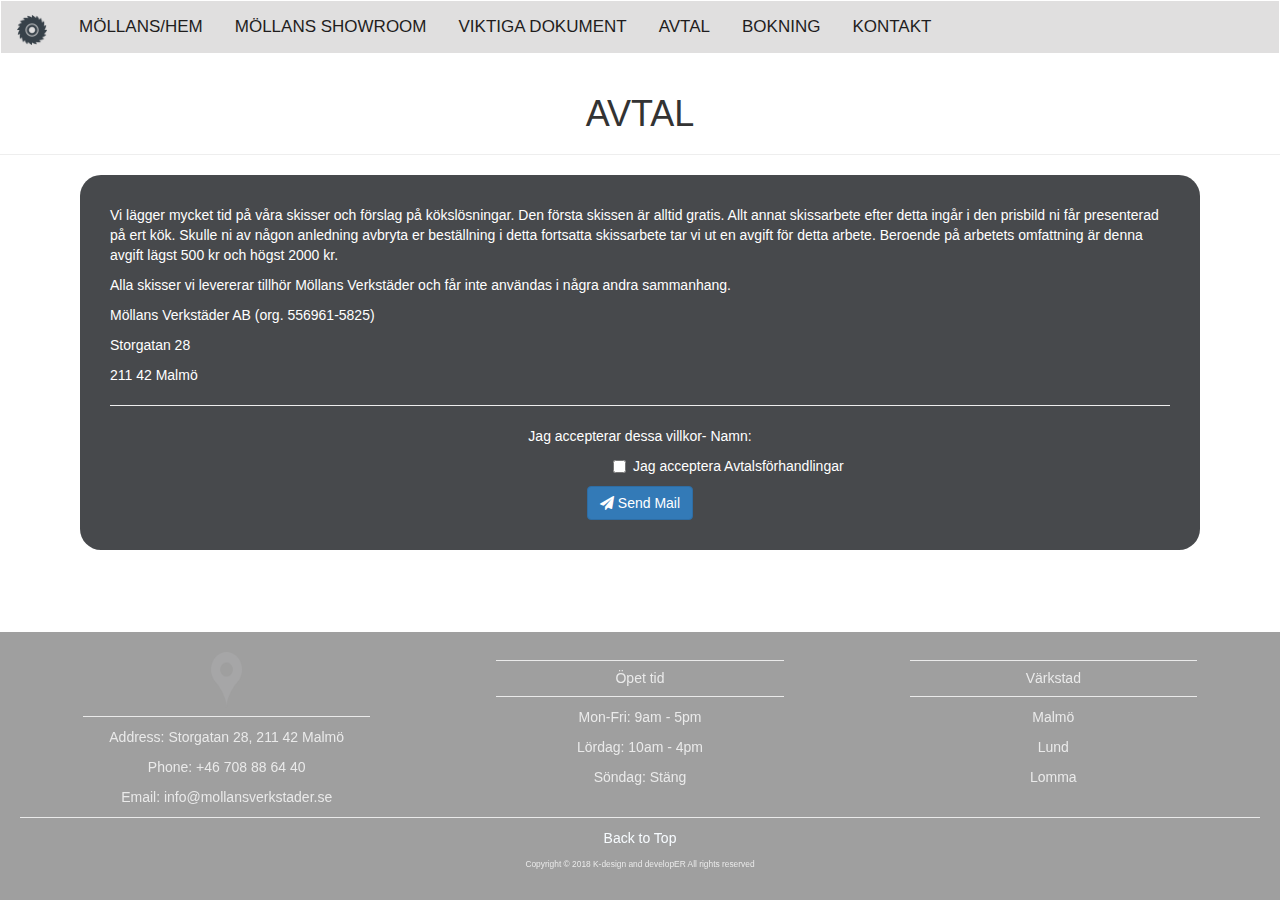
<file: avtal.html>
<!DOCTYPE html>
<html lang="en">
<head>
<meta charset="utf-8">
<meta http-equiv="X-UA-Compatible" content="IE=edge">
<meta name="viewport" content="width=device-width, initial-scale=1">
<title>Bootstrap Elegant Contact Form</title>
<link rel="stylesheet" href="https://fonts.googleapis.com/css?family=Patua+One">
<link rel="stylesheet" href="https://maxcdn.bootstrapcdn.com/font-awesome/4.7.0/css/font-awesome.min.css">
<link rel="stylesheet" href="https://maxcdn.bootstrapcdn.com/bootstrap/3.3.7/css/bootstrap.min.css">
<script src="https://ajax.googleapis.com/ajax/libs/jquery/1.12.4/jquery.min.js"></script>
<script src="https://maxcdn.bootstrapcdn.com/bootstrap/3.3.7/js/bootstrap.min.js"></script> 
<link rel="stylesheet" href="avtal.css">


</head>
<body>


        <nav class="navbar navbar-expand-md navbar-light bg-light sticky-top">              
                <div class="topnav" id="myTopnav">
                        <a class="navbar-brand" href="#"> <img class="images" src="media/mkl.png" style="width:30px;height:30px;"></a>
                        <a class="nav-link" href="index.html">MÖLLANS/HEM</a>
                        <a class="nav-link" href="lighthhouse.html">MÖLLANS SHOWROOM</a> 
                        <a class="nav-link" href="viktigadokument.html">VIKTIGA DOKUMENT</a> 
                        <a class="nav-link" href="avtal.html">AVTAL</a> 
                        <a class="nav-link" href="#"> BOKNING</a> 
                        <a class="#kontakt" href="contact.html">KONTAKT</a> 
                        <a href="javascript:void(0);" class="icon" onclick="myFunction()">&#9776;</a>
                      </div>
            </nav>
         
    

    <!--- Welcome Section -->
  <div class="container-fluid padding">
        <div class="row welcome ">
            <div class="col-12" >
            <h1 class="display-4 text-center">AVTAL</h1>
        </div>
        <hr>
        <div class="col-12" id="contact">
          <div class="wood">
            <p> Vi lägger mycket tid på våra skisser och förslag på kökslösningar. 
                Den första skissen är alltid gratis. Allt annat skissarbete efter 
                detta ingår i den prisbild ni får presenterad på ert kök. Skulle 
                ni av någon anledning avbryta er beställning i detta fortsatta 
                skissarbete tar vi ut en avgift för detta arbete. Beroende på 
                arbetets omfattning är denna avgift lägst 500 kr och högst 2000 kr.</p>
                <p>
                        Alla skisser vi levererar tillhör Möllans Verkstäder och får 
                        inte användas i några andra sammanhang.
                </p>
                <p>
                        Möllans Verkstäder AB (org. 556961-5825)</p>
                        <p>Storgatan 28</p>
                        <p>211 42 Malmö</p>

                        <hr class="my-4">

            <form action="/action_page.php" target="_blank" class="text-center">
                Jag accepterar dessa villkor- Namn: <div class="col-sm-offset-2 col-sm-10">
                        <div class="checkbox">
                          <label><input type="checkbox">Jag acceptera Avtalsförhandlingar</label>
                        </div>
                      </div>
                <br>
                
                <button type="submit" class="btn btn-primary"><i class="fa fa-paper-plane"></i> <a style="color: white;" href="mailto:pen1921@me.com?Subject=Test%20Mail">Send Mail</a></button>

              </form>

          </div>
      </div>
      </div>
    </div>
                   <br><br>
        <!--- Footer -->
 <footer>     
    <div class="container-fluid padding">
        <div class="row text-center">
            <div class="col-md-4">
                <img src="img/map1.png" style="width:31px;height:56px;">
                <hr class="light">
                <p>Address: Storgatan 28, 211 42 Malmö</p>
                <p>Phone: +46 708 88 64 40</p>
                <p>Email: info@mollansverkstader.se</p>
                   </div>
                      <div class="col-md-4">
                         <hr class="light">
                          <h5>Öpet tid</h5>
                          <hr class="light">
                          <p>Mon-Fri: 9am - 5pm</p>
                          <p>Lördag: 10am - 4pm</p>
                          <p>Söndag: Stäng</p>
                      </div>
                          <div class="col-md-4">
                              <hr class="light">
                               <h5>Värkstad</h5>
                               <hr class="light">
                               <p>Malmö</p>
                               <p>Lund</p>
                               <p>Lomma</p>
                           </div>
             <div class="col-12">
                 <hr class="light-100">
                 <p>
                      <a style="font-size: 1em;  color: aliceblue"  href="#top" class="back-to-top">Back to Top</a>  
                     </p>
                 <p style="font-size: 0.6em;"> Copyright © 2018 K-design and developER All rights reserved</p>
                 
             </div>
        </div>
    </div>
  
    </footer>


    <script>
        
        /* Toggle between adding and removing the "responsive" class to topnav when the user clicks on the icon */
function myFunction() {
    var x = document.getElementById("myTopnav");
    if (x.className === "topnav") {
        x.className += " responsive";
    } else {
        x.className = "topnav";
    }
}
        </script>
</body>
</html>
</file>
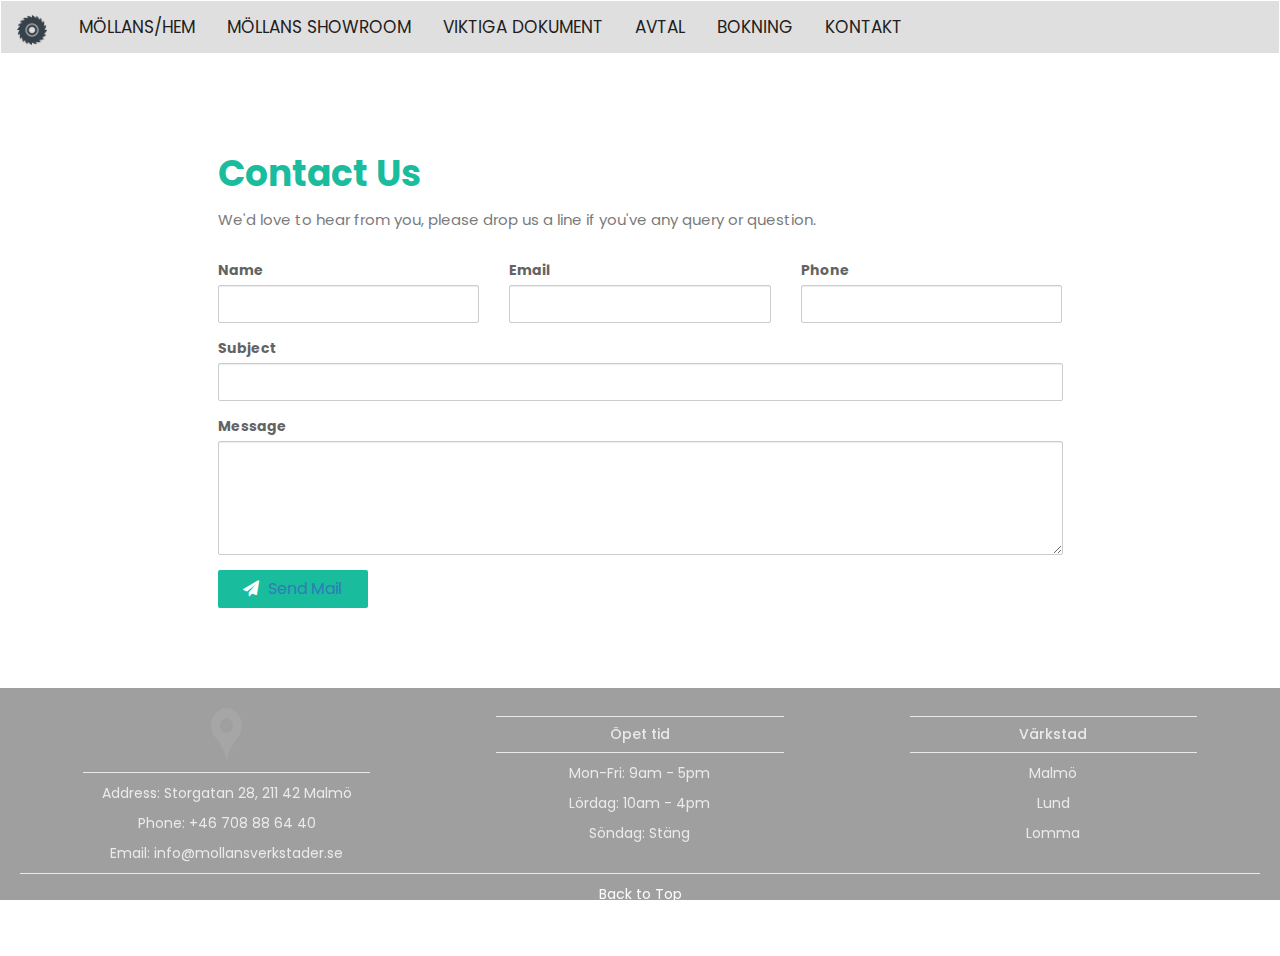
<file: contact.html>
<!DOCTYPE html>
<html lang="en">
<head>
<meta charset="utf-8">
<meta http-equiv="X-UA-Compatible" content="IE=edge">
<meta name="viewport" content="width=device-width, initial-scale=1">
<title>Bootstrap Elegant Contact Form</title>
<link rel="stylesheet" href="https://fonts.googleapis.com/css?family=Patua+One">
<link rel="stylesheet" href="https://maxcdn.bootstrapcdn.com/font-awesome/4.7.0/css/font-awesome.min.css">
<link rel="stylesheet" href="https://maxcdn.bootstrapcdn.com/bootstrap/3.3.7/css/bootstrap.min.css">
<script src="https://ajax.googleapis.com/ajax/libs/jquery/1.12.4/jquery.min.js"></script>
<script src="https://maxcdn.bootstrapcdn.com/bootstrap/3.3.7/js/bootstrap.min.js"></script> 
<link rel="stylesheet" href="contact.css">

</head>
<body>

    <nav class="navbar navbar-expand-md navbar-light bg-light sticky-top">              
        <div class="topnav" id="myTopnav">
                <a class="navbar-brand" href="#"> <img class="images" src="media/mkl.png" style="width:30px;height:30px;"></a>
                <a class="nav-link" href="index.html">MÖLLANS/HEM</a>
                <a class="nav-link" href="lighthhouse.html">MÖLLANS SHOWROOM</a> 
                <a class="nav-link" href="contact/index.php">VIKTIGA DOKUMENT</a> 
                <a class="nav-link" href="#">AVTAL</a> 
                <a class="nav-link" href="#"> BOKNING</a> 
                <a class="#kontakt" href="contact.html">KONTAKT</a> 
                <a href="javascript:void(0);" class="icon" onclick="myFunction()">&#9776;</a>
              </div>
    </nav>
 
<div class="container">
    <div class="row">
        <div class="col-md-10 col-md-offset-1 m-auto">
            <div class="contact-form">
                <h1>Contact Us</h1>
                <p class="hint-text">We'd love to hear from you, please drop us a line if you've any query or question.</p>       
                <form action="/examples/actions/confirmation.php" method="post">
                    <div class="row">
                        <div class="col-sm-4">
                            <div class="form-group">
                                <label for="inputName">Name</label>
                                <input type="text" class="form-control" id="inputName" required>
                            </div>
                        </div>                
                        <div class="col-sm-4">
                            <div class="form-group">
                                <label for="inputEmail">Email</label>
                                <input type="email" class="form-control" id="inputEmail" required>
                            </div>
                        </div>
                        <div class="col-sm-4">
                            <div class="form-group">
                                <label for="inputPhone">Phone</label>
                                <input type="text" class="form-control" id="inputPhone" required>
                            </div>
                        </div>
                    </div>            
                    <div class="form-group">
                        <label for="inputSubject">Subject</label>
                        <input type="text" class="form-control" id="inputSubject" required>
                    </div>
                    <div class="form-group">
                        <label for="inputMessage">Message</label>
                        <textarea class="form-control" id="inputMessage" rows="5" required></textarea>
                    </div>
                    <button type="submit" class="btn btn-primary"><i class="fa fa-paper-plane"></i> <a href="mailto:pen1921@me.com?Subject=Test%20Mail">Send Mail</a></button>
                </form>
            </div>
        </div>
    </div>
</div>


     <!--- Footer -->
  <footer>     
        <div class="container-fluid padding">
            <div class="row text-center">
                <div class="col-md-4">
                    <img src="img/map1.png" style="width:31px;height:56px;">
                    <hr class="light">
                    <p>Address: Storgatan 28, 211 42 Malmö</p>
                    <p>Phone: +46 708 88 64 40</p>
                    <p>Email: info@mollansverkstader.se</p>
                       </div>
                          <div class="col-md-4">
                             <hr class="light">
                              <h5>Öpet tid</h5>
                              <hr class="light">
                              <p>Mon-Fri: 9am - 5pm</p>
                              <p>Lördag: 10am - 4pm</p>
                              <p>Söndag: Stäng</p>
                          </div>
                              <div class="col-md-4">
                                  <hr class="light">
                                   <h5>Värkstad</h5>
                                   <hr class="light">
                                   <p>Malmö</p>
                                   <p>Lund</p>
                                   <p>Lomma</p>
                               </div>
                 <div class="col-12">
                     <hr class="light-100">
                     <p>
                          <a style="font-size: 1em;  color: aliceblue"  href="#top" class="back-to-top">Back to Top</a>  
                         </p>
                     <p style="font-size: 0.6em;"> Copyright © 2018 K-design and developER All rights reserved</p>
                     
                 </div>
            </div>
        </div>
      
        </footer>
      



        <script>
        
        /* Toggle between adding and removing the "responsive" class to topnav when the user clicks on the icon */
function myFunction() {
    var x = document.getElementById("myTopnav");
    if (x.className === "topnav") {
        x.className += " responsive";
    } else {
        x.className = "topnav";
    }
}
        </script>
        
</body>
</html>
</file>
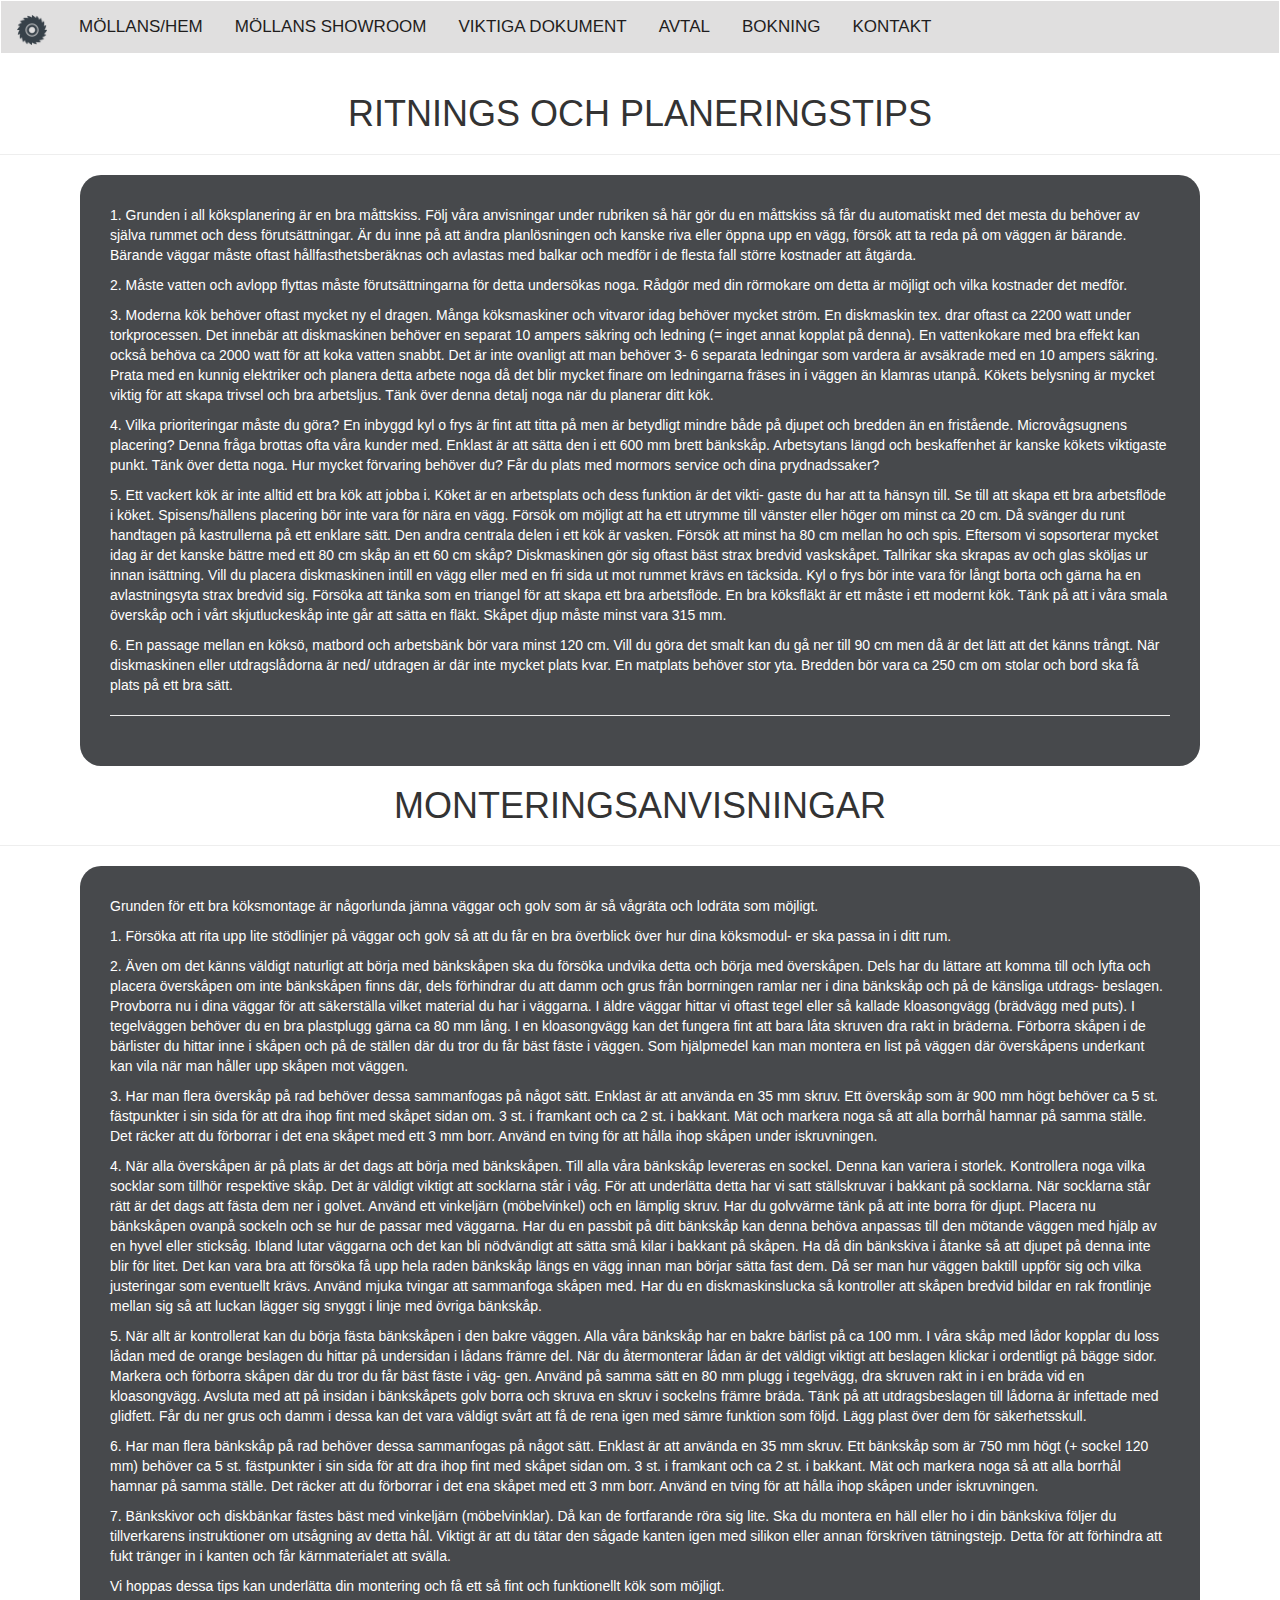
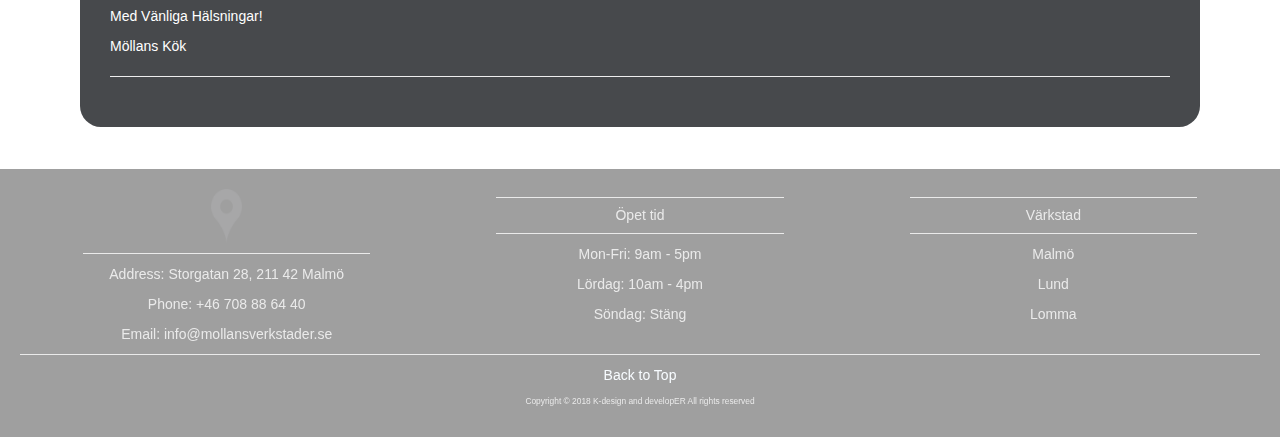
<file: viktigadokument.html>
<!DOCTYPE html>
<html lang="en">
<head>
<meta charset="utf-8">
<meta http-equiv="X-UA-Compatible" content="IE=edge">
<meta name="viewport" content="width=device-width, initial-scale=1">
<title>Bootstrap Elegant Contact Form</title>
<link rel="stylesheet" href="https://fonts.googleapis.com/css?family=Patua+One">
<link rel="stylesheet" href="https://maxcdn.bootstrapcdn.com/font-awesome/4.7.0/css/font-awesome.min.css">
<link rel="stylesheet" href="https://maxcdn.bootstrapcdn.com/bootstrap/3.3.7/css/bootstrap.min.css">
<script src="https://ajax.googleapis.com/ajax/libs/jquery/1.12.4/jquery.min.js"></script>
<script src="https://maxcdn.bootstrapcdn.com/bootstrap/3.3.7/js/bootstrap.min.js"></script> 
<link rel="stylesheet" href="avtal.css">
<link rel="stylesheet" href="viktigadokument.css">


</head>
<body>


        <nav class="navbar navbar-expand-md navbar-light bg-light sticky-top">              
                <div class="topnav" id="myTopnav">
                        <a class="navbar-brand" href="#"> <img class="images" src="media/mkl.png" style="width:30px;height:30px;"></a>
                        <a class="nav-link" href="index.html">MÖLLANS/HEM</a>
                        <a class="nav-link" href="lighthhouse.html">MÖLLANS SHOWROOM</a> 
                        <a class="nav-link" href="viktigadokument.html">VIKTIGA DOKUMENT</a> 
                        <a class="nav-link" href="avtal.html">AVTAL</a> 
                        <a class="nav-link" href="#"> BOKNING</a> 
                        <a class="#kontakt" href="contact.html">KONTAKT</a> 
                        <a href="javascript:void(0);" class="icon" onclick="myFunction()">&#9776;</a>
                      </div>
            </nav>
         
    

    <!--- Welcome Section -->
  <div class="container-fluid padding">
        <div class="row welcome ">
            <div class="col-12" >
            <h1 class="display-4 text-center">RITNINGS OCH PLANERINGSTIPS</h1>
        </div>
        <hr>
        <div class="col-12" id="contact">
            <div class="wood">
              <p> 1. Grunden i all köksplanering är en bra måttskiss. Följ våra anvisningar under rubriken så här gör du en måttskiss så får du automatiskt med det mesta du behöver av själva rummet och dess förutsättningar. Är du inne på att ändra planlösningen och kanske riva eller öppna upp en vägg, försök att ta reda på om väggen är bärande. Bärande väggar måste oftast hållfasthetsberäknas och avlastas med balkar och medför i de flesta fall större kostnader att åtgärda.</p>
                  <p>2. Måste vatten och avlopp flyttas måste förutsättningarna för detta undersökas noga. Rådgör med din rörmokare om detta är möjligt och vilka kostnader det medför.
                  </p>
                  <p>3. Moderna kök behöver oftast mycket ny el dragen. Många köksmaskiner och vitvaror idag behöver mycket ström. En diskmaskin tex. drar oftast ca 2200 watt under torkprocessen. Det innebär att diskmaskinen behöver en separat 10 ampers säkring och ledning (= inget annat kopplat på denna). En vattenkokare med bra effekt kan också behöva ca 2000 watt för att koka vatten snabbt. Det är inte ovanligt att man behöver 3- 6 separata ledningar som vardera är avsäkrade med en 10 ampers säkring. Prata med en kunnig elektriker och planera detta arbete noga då det blir mycket finare om ledningarna fräses in i väggen än klamras utanpå. Kökets belysning är mycket viktig för att skapa trivsel och bra arbetsljus. Tänk över denna detalj noga när du planerar ditt kök.</p>
                          <p>4. Vilka prioriteringar måste du göra? En inbyggd kyl o frys är fint att titta på men är betydligt mindre både på djupet och bredden än en fristående. Microvågsugnens placering? Denna fråga brottas ofta våra kunder med. Enklast är att sätta den i ett 600 mm brett bänkskåp. Arbetsytans längd och beskaffenhet är kanske kökets viktigaste punkt. Tänk över detta noga. Hur mycket förvaring behöver du? Får du plats med mormors service och dina prydnadssaker?
                          </p>
                          <p>5. Ett vackert kök är inte alltid ett bra kök att jobba i. Köket är en arbetsplats och dess funktion är det vikti- gaste du har att ta hänsyn till. Se till att skapa ett bra arbetsflöde i köket. Spisens/hällens placering bör inte vara för nära en vägg. Försök om möjligt att ha ett utrymme till vänster eller höger om minst ca 20 cm.
                            Då svänger du runt handtagen på kastrullerna på ett enklare sätt. Den andra centrala delen i ett kök är vasken. Försök att minst ha 80 cm mellan ho och spis. Eftersom vi sopsorterar mycket idag är det kanske bättre med ett 80 cm skåp än ett 60 cm skåp? Diskmaskinen gör sig oftast bäst strax bredvid vaskskåpet. Tallrikar ska skrapas av och glas sköljas ur innan isättning. Vill du placera diskmaskinen intill en vägg eller med en fri sida ut mot rummet krävs en täcksida. Kyl o frys bör inte vara för långt borta och gärna ha en avlastningsyta strax bredvid sig. Försöka att tänka som en triangel för att skapa ett bra arbetsflöde. En bra köksfläkt är ett måste i ett modernt kök. Tänk på att i våra smala överskåp och i vårt skjutluckeskåp inte går att sätta en fläkt. Skåpet djup måste minst vara 315 mm.</p>
                          <p>6. En passage mellan en köksö, matbord och arbetsbänk bör vara minst 120 cm. Vill du göra det smalt kan du gå ner till 90 cm men då är det lätt att det känns trångt. När diskmaskinen eller utdragslådorna är ned/ utdragen är där inte mycket plats kvar. En matplats behöver stor yta. Bredden bör vara ca 250 cm om stolar och bord ska få plats på ett bra sätt.</p>
  
                          <hr class="my-4">

          </div>
      </div>
      </div>
    </div>
  

    <div class="container-fluid padding">
        <div class="row welcome ">
            <div class="col-12" >
            <h1 class="display-4 text-center">MONTERINGSANVISNINGAR</h1>
        </div>
        <hr>
        <div class="col-12" id="contact">
            <div class="wood">
                <p>Grunden för ett bra köksmontage är någorlunda jämna väggar och golv som är så vågräta och lodräta som möjligt.</p>
              <p> 1. Försöka att rita upp lite stödlinjer på väggar och golv så att du får en bra överblick över hur dina köksmodul- 
                  er ska passa in i ditt rum.
                   <p>2. Även om det känns väldigt naturligt att börja med bänkskåpen ska du försöka undvika detta och börja med 
                       överskåpen. Dels har du lättare att komma till och lyfta och placera överskåpen om inte bänkskåpen finns där, 
                       dels förhindrar du att damm och grus från borrningen ramlar ner i dina bänkskåp och på de känsliga utdrags- beslagen. 
                       Provborra nu i dina väggar för att säkerställa vilket material du har i väggarna. 
                       I äldre väggar hittar vi oftast tegel eller så kallade kloasongvägg (brädvägg med puts). 
                       I tegelväggen behöver du en bra plastplugg gärna ca 80 mm lång. I en kloasongvägg kan det 
                       fungera fint att bara låta skruven dra rakt in bräderna. Förborra skåpen i de bärlister du 
                       hittar inne i skåpen och på de ställen där du tror du får bäst fäste i väggen. Som hjälpmedel 
                       kan man montera en list på väggen där överskåpens underkant kan vila när man håller upp skåpen
                        mot väggen.</p>
                    
                  <p>3. Har man flera överskåp på rad behöver dessa sammanfogas på något sätt. Enklast är att använda en 
                      35 mm skruv. Ett överskåp som är 900 mm högt behöver ca 5 st. fästpunkter i sin sida för att dra ihop 
                      fint med skåpet sidan om. 3 st. i framkant och ca 2 st. i bakkant. Mät och markera noga så att alla 
                      borrhål hamnar på samma ställe. Det räcker att du förborrar i det ena skåpet med ett 3 mm borr. 
                      Använd en tving för att hålla ihop skåpen under iskruvningen.</p>
                      <p>4. När alla överskåpen är på plats är det dags att börja med bänkskåpen. Till alla våra bänkskåp 
                          levereras en sockel. Denna kan variera i storlek. Kontrollera noga vilka socklar som tillhör 
                          respektive skåp. Det är väldigt viktigt att socklarna står i våg. För att underlätta detta har 
                          vi satt ställskruvar i bakkant på socklarna. När socklarna står rätt är det dags att fästa dem 
                          ner i golvet. Använd ett vinkeljärn (möbelvinkel) och en lämplig skruv. Har du golvvärme tänk 
                          på att inte borra för djupt. Placera nu bänkskåpen ovanpå sockeln och se hur de passar med 
                          väggarna. Har du en passbit på ditt bänkskåp kan denna behöva anpassas till den mötande väggen 
                          med hjälp av en hyvel eller sticksåg. Ibland lutar väggarna och det kan bli nödvändigt att sätta 
                          små kilar i bakkant på skåpen. Ha då din bänkskiva i åtanke så att djupet på denna inte blir för 
                          litet. Det kan vara bra att försöka få upp hela raden bänkskåp längs en vägg innan man börjar sätta 
                          fast dem. Då ser man hur väggen baktill uppför sig och vilka justeringar som eventuellt krävs. 
                          Använd mjuka tvingar att sammanfoga skåpen med. Har du en diskmaskinslucka så kontroller att skåpen 
                          bredvid bildar en rak frontlinje mellan sig så att luckan lägger sig snyggt i 
                          linje med övriga bänkskåp.</p>
                        
                          <p>5. När allt är kontrollerat kan du börja fästa bänkskåpen i den bakre väggen. Alla våra
                                bänkskåp har en bakre bärlist på ca 100 mm. I våra skåp med lådor kopplar du loss lådan med de orange beslagen du hittar på undersidan i lådans främre del. När du återmonterar lådan är det väldigt viktigt att beslagen klickar i ordentligt på bägge sidor. Markera och förborra skåpen där du tror du får bäst fäste i väg- gen. Använd på samma sätt en 80 mm plugg i tegelvägg, dra skruven rakt in i en bräda vid en kloasongvägg. Avsluta med att på insidan i bänkskåpets golv borra och skruva en skruv i sockelns främre bräda. Tänk på att utdragsbeslagen till lådorna är infettade med glidfett. Får du ner grus och damm i dessa kan det vara väldigt svårt att få de rena igen med sämre funktion som följd. Lägg plast över dem för säkerhetsskull.</p>
                          <p>6. Har man flera bänkskåp på rad behöver dessa sammanfogas på något sätt. Enklast är att använda en 35 mm skruv. Ett bänkskåp som är 750 mm högt (+ sockel 120 mm) behöver ca 5 st. fästpunkter i sin sida för att dra ihop fint med skåpet sidan om. 3 st. i framkant och ca 2 st. i bakkant. Mät och markera noga så att alla borrhål hamnar på samma ställe. Det räcker att du förborrar i det ena skåpet med ett 3 mm borr. Använd en tving för att hålla ihop skåpen under iskruvningen.</p>
                          <p>7. Bänkskivor och diskbänkar fästes bäst med vinkeljärn (möbelvinklar). Då kan de fortfarande röra sig lite. Ska du montera en häll eller ho i din bänkskiva följer du tillverkarens instruktioner om utsågning av detta hål. Viktigt är att du tätar den sågade kanten igen med silikon eller annan förskriven tätningstejp. Detta för att förhindra att fukt tränger in i kanten och får kärnmaterialet att svälla.</p>
                         <p>Vi hoppas dessa tips kan underlätta din montering och få ett så fint och funktionellt kök som möjligt. </p>
                         <p>Med Vänliga Hälsningar!</p>
                         <p>Möllans Kök</p>
                         <hr class="my-4">

          </div>
      </div>
      </div>
    </div>

 <!--- Footer -->
 <footer>     
        <div class="container-fluid padding">
            <div class="row text-center">
                <div class="col-md-4">
                    <img src="img/map1.png" style="width:31px;height:56px;">
                    <hr class="light">
                    <p>Address: Storgatan 28, 211 42 Malmö</p>
                    <p>Phone: +46 708 88 64 40</p>
                    <p>Email: info@mollansverkstader.se</p>
                       </div>
                          <div class="col-md-4">
                             <hr class="light">
                              <h5>Öpet tid</h5>
                              <hr class="light">
                              <p>Mon-Fri: 9am - 5pm</p>
                              <p>Lördag: 10am - 4pm</p>
                              <p>Söndag: Stäng</p>
                          </div>
                              <div class="col-md-4">
                                  <hr class="light">
                                   <h5>Värkstad</h5>
                                   <hr class="light">
                                   <p>Malmö</p>
                                   <p>Lund</p>
                                   <p>Lomma</p>
                               </div>
                 <div class="col-12">
                     <hr class="light-100">
                     <p>
                          <a style="font-size: 1em;  color: aliceblue"  href="#top" class="back-to-top">Back to Top</a>  
                         </p>
                     <p style="font-size: 0.6em;"> Copyright © 2018 K-design and developER All rights reserved</p>
                     
                 </div>
            </div>
        </div>
      
        </footer>

        <script>
        
        /* Toggle between adding and removing the "responsive" class to topnav when the user clicks on the icon */
function myFunction() {
    var x = document.getElementById("myTopnav");
    if (x.className === "topnav") {
        x.className += " responsive";
    } else {
        x.className = "topnav";
    }
}
        </script>
</body>
</html>
</file>
<file: avtal.css>
.wood {
        color: rgb(255, 255, 255);
        background-color: rgb(71, 73, 76);
        padding: 1.5rem;
        padding: 3rem;
        border-radius: 1.5em;
       }
      
       #contact {

        padding-left: 8rem;
        padding-right: 8rem;
       }

    /* Add a black background color to the top navigation */
    .topnav {
        background-color: rgba(202, 200, 200, 0.589);
        overflow: hidden;
    }
    
    /* Style the links inside the navigation bar */
    .topnav a {
        float: left;
        display: block;
        color: #1f1d1d;
        text-align: center;
        padding: 14px 16px;
        text-decoration: none;
        font-size: 17px;
    }
    
    /* Add an active class to highlight the current page */
    .active {
        background-color: rgba(129, 86, 158, 0.596);
        color: white;
    }
    
    /* Hide the link that should open and close the topnav on small screens */
    .topnav .icon {
        display: none;
    }
    
    /* Dropdown container - needed to position the dropdown content */
    .dropdown {
        float: left;
        overflow: hidden;
    }
    
    /* Style the dropdown button to fit inside the topnav */
    .dropdown .dropbtn {
        font-size: 17px; 
        border: none;
        outline: none;
        color: white;
        padding: 14px 16px;
        background-color: inherit;
        font-family: inherit;
        margin: 0;
    }
    
    /* Style the dropdown content (hidden by default) */
    .dropdown-content {
        display: none;
        position: absolute;
        background-color: #f9f9f9;
        min-width: 160px;
        box-shadow: 0px 8px 16px 0px rgba(0,0,0,0.2);
        z-index: 1;
    }
    
    /* Style the links inside the dropdown */
    .dropdown-content a {
        float: none;
        color: black;
        padding: 12px 16px;
        text-decoration: none;
        display: block;
        text-align: left;
    }
    
    /* Add a dark background on topnav links and the dropdown button on hover */
    .topnav a:hover, .dropdown:hover .dropbtn {
        background-color: #555;
        color: white;
    }
    
    /* Add a grey background to dropdown links on hover */
    .dropdown-content a:hover {
        background-color: #ddd;
        color: black;
    }
    
    /* Show the dropdown menu when the user moves the mouse over the dropdown button */
    .dropdown:hover .dropdown-content {
        display: block;
    }
    
    /* When the screen is less than 600 pixels wide, hide all links, except for the first one ("Home"). Show the link that contains should open and close the topnav (.icon) */
    @media screen and (max-width: 600px) {
      .topnav a:not(:first-child), .dropdown .dropbtn {
        display: none;
      }
      .topnav a.icon {
        float: right;
        display: block;
      }
    }
    
    /* The "responsive" class is added to the topnav with JavaScript when the user clicks on the icon. This class makes the topnav look good on small screens (display the links vertically instead of horizontally) */
    @media screen and (max-width: 600px) {
      .topnav.responsive {position: relative;}
      .topnav.responsive a.icon {
        position: absolute;
        right: 0;
        top: 0;
      }
      .topnav.responsive a {
        float: none;
        display: block;
        text-align: left;
      }
      .topnav.responsive .dropdown {float: none;}
      .topnav.responsive .dropdown-content {position: relative;}
      .topnav.responsive .dropdown .dropbtn {
        display: block;
        width: 100%;
        text-align: left;
      }
    }
    
    /* The footer*/

footer {
    margin-top: 3em;
    background-color: #3f3f3f;
    color: #d5d5d5;
    padding: 2rem;
    -webkit-transform: translateZ(0);
    transform: translateZ(0);
    will-change: transform;
    opacity: 0.5;
    filter: alpha(opacity=50);
  }
  
  footer:hover {
    opacity: 1.0;
    filter: alpha(opacity=100); 
  
  }
  
  hr.light {
    border-top: 1px solid #d5d5d5;
    width: 75%;
    margin-top: .8rem;
    margin-bottom: 1rem;
  }
  
  footer a {
    color: #d5d5d5;
  }
  hr.light-100 {
    border-top: 1px solid #d5d5d5;
    width: 100%;
    margin-top: .8rem;
    margin-bottom: 1rem;
  }
</file>
<file: contact.css>
@import url('https://fonts.googleapis.com/css?family=Poppins:400,500,700');  


  html, body {
  margin: 0;
  overflow-x: hidden;
  height: 100%;
  width: 100%;
  font-family: 'Poppins', sans-serif;
  color: #222;
}

    .contact-form {
        padding: 50px;
        margin: 30px 0;
    }
    .contact-form h1 {
        color: #19bc9d;
        font-weight: bold;
        margin: 0 0 15px;
    }
    .contact-form .form-control, .contact-form .btn {
        min-height: 38px;
        border-radius: 2px;
    }
    .contact-form .form-control:focus {
        border-color: #19bc9d;
    }
    .contact-form .btn-primary {
        color: #fff;
        min-width: 150px;
        font-size: 16px;
        background: #19bc9d;
        border: none;
    }
    .contact-form .btn-primary:hover {
        background: #15a487; 
    }
    .contact-form .btn i {
        margin-right: 5px;
    }
    .contact-form label {
        opacity: 0.7;
    }
    .contact-form textarea {
        resize: vertical;
    }
    .hint-text {
        font-size: 15px;
        padding-bottom: 20px;
        opacity: 0.6;
    }

    /* Add a black background color to the top navigation */
.topnav {
    background-color: rgba(202, 200, 200, 0.589);
    overflow: hidden;
}

/* Style the links inside the navigation bar */
.topnav a {
    float: left;
    display: block;
    color: #1f1d1d;
    text-align: center;
    padding: 14px 16px;
    text-decoration: none;
    font-size: 17px;
}

/* Add an active class to highlight the current page */
.active {
    background-color: rgba(129, 86, 158, 0.596);
    color: white;
}

/* Hide the link that should open and close the topnav on small screens */
.topnav .icon {
    display: none;
}

/* Dropdown container - needed to position the dropdown content */
.dropdown {
    float: left;
    overflow: hidden;
}

/* Style the dropdown button to fit inside the topnav */
.dropdown .dropbtn {
    font-size: 17px; 
    border: none;
    outline: none;
    color: white;
    padding: 14px 16px;
    background-color: inherit;
    font-family: inherit;
    margin: 0;
}

/* Style the dropdown content (hidden by default) */
.dropdown-content {
    display: none;
    position: absolute;
    background-color: #f9f9f9;
    min-width: 160px;
    box-shadow: 0px 8px 16px 0px rgba(0,0,0,0.2);
    z-index: 1;
}

/* Style the links inside the dropdown */
.dropdown-content a {
    float: none;
    color: black;
    padding: 12px 16px;
    text-decoration: none;
    display: block;
    text-align: left;
}

/* Add a dark background on topnav links and the dropdown button on hover */
.topnav a:hover, .dropdown:hover .dropbtn {
    background-color: #555;
    color: white;
}

/* Add a grey background to dropdown links on hover */
.dropdown-content a:hover {
    background-color: #ddd;
    color: black;
}

/* Show the dropdown menu when the user moves the mouse over the dropdown button */
.dropdown:hover .dropdown-content {
    display: block;
}

/* When the screen is less than 600 pixels wide, hide all links, except for the first one ("Home"). Show the link that contains should open and close the topnav (.icon) */
@media screen and (max-width: 600px) {
  .topnav a:not(:first-child), .dropdown .dropbtn {
    display: none;
  }
  .topnav a.icon {
    float: right;
    display: block;
  }
}

/* The "responsive" class is added to the topnav with JavaScript when the user clicks on the icon. This class makes the topnav look good on small screens (display the links vertically instead of horizontally) */
@media screen and (max-width: 600px) {
  .topnav.responsive {position: relative;}
  .topnav.responsive a.icon {
    position: absolute;
    right: 0;
    top: 0;
  }
  .topnav.responsive a {
    float: none;
    display: block;
    text-align: left;
  }
  .topnav.responsive .dropdown {float: none;}
  .topnav.responsive .dropdown-content {position: relative;}
  .topnav.responsive .dropdown .dropbtn {
    display: block;
    width: 100%;
    text-align: left;
  }
}


footer {
    background-color: #3f3f3f;
    color: #d5d5d5;
    padding: 2rem;
    -webkit-transform: translateZ(0);
    transform: translateZ(0);
    will-change: transform;
    opacity: 0.5;
    filter: alpha(opacity=50);
  }
  
  footer:hover {
    opacity: 1.0;
    filter: alpha(opacity=100); 
  
  }
  
  hr.light {
    border-top: 1px solid #d5d5d5;
    width: 75%;
    margin-top: .8rem;
    margin-bottom: 1rem;
  }
  
  footer a {
    color: #d5d5d5;
  }
  hr.light-100 {
    border-top: 1px solid #d5d5d5;
    width: 100%;
    margin-top: .8rem;
    margin-bottom: 1rem;
  }
</file>
<file: viktigadokument.css>
.wood {
        color: rgb(255, 255, 255);
        background-color: rgb(71, 73, 76);
        padding: 1.5rem;
        padding: 3rem;
        border-radius: 1.5em;
       }
      
       #contact {

        padding-left: 8rem;
        padding-right: 8rem;
       }

    /* Add a black background color to the top navigation */
    .topnav {
        background-color: rgba(202, 200, 200, 0.589);
        overflow: hidden;
    }
    
    /* Style the links inside the navigation bar */
    .topnav a {
        float: left;
        display: block;
        color: #1f1d1d;
        text-align: center;
        padding: 14px 16px;
        text-decoration: none;
        font-size: 17px;
    }
    
    /* Add an active class to highlight the current page */
    .active {
        background-color: rgba(129, 86, 158, 0.596);
        color: white;
    }
    
    /* Hide the link that should open and close the topnav on small screens */
    .topnav .icon {
        display: none;
    }
    
    /* Dropdown container - needed to position the dropdown content */
    .dropdown {
        float: left;
        overflow: hidden;
    }
    
    /* Style the dropdown button to fit inside the topnav */
    .dropdown .dropbtn {
        font-size: 17px; 
        border: none;
        outline: none;
        color: white;
        padding: 14px 16px;
        background-color: inherit;
        font-family: inherit;
        margin: 0;
    }
    
    /* Style the dropdown content (hidden by default) */
    .dropdown-content {
        display: none;
        position: absolute;
        background-color: #f9f9f9;
        min-width: 160px;
        box-shadow: 0px 8px 16px 0px rgba(0,0,0,0.2);
        z-index: 1;
    }
    
    /* Style the links inside the dropdown */
    .dropdown-content a {
        float: none;
        color: black;
        padding: 12px 16px;
        text-decoration: none;
        display: block;
        text-align: left;
    }
    
    /* Add a dark background on topnav links and the dropdown button on hover */
    .topnav a:hover, .dropdown:hover .dropbtn {
        background-color: #555;
        color: white;
    }
    
    /* Add a grey background to dropdown links on hover */
    .dropdown-content a:hover {
        background-color: #ddd;
        color: black;
    }
    
    /* Show the dropdown menu when the user moves the mouse over the dropdown button */
    .dropdown:hover .dropdown-content {
        display: block;
    }
    
    /* When the screen is less than 600 pixels wide, hide all links, except for the first one ("Home"). Show the link that contains should open and close the topnav (.icon) */
    @media screen and (max-width: 600px) {
      .topnav a:not(:first-child), .dropdown .dropbtn {
        display: none;
      }
      .topnav a.icon {
        float: right;
        display: block;
      }
    }
    
    /* The "responsive" class is added to the topnav with JavaScript when the user clicks on the icon. This class makes the topnav look good on small screens (display the links vertically instead of horizontally) */
    @media screen and (max-width: 600px) {
      .topnav.responsive {position: relative;}
      .topnav.responsive a.icon {
        position: absolute;
        right: 0;
        top: 0;
      }
      .topnav.responsive a {
        float: none;
        display: block;
        text-align: left;
      }
      .topnav.responsive .dropdown {float: none;}
      .topnav.responsive .dropdown-content {position: relative;}
      .topnav.responsive .dropdown .dropbtn {
        display: block;
        width: 100%;
        text-align: left;
      }
    }
    
  /* The footer*/

footer {
    background-color: #3f3f3f;
    color: #d5d5d5;
    padding: 2rem;
    -webkit-transform: translateZ(0);
    transform: translateZ(0);
    will-change: transform;
    opacity: 0.5;
    filter: alpha(opacity=50);
  }
  
  footer:hover {
    opacity: 1.0;
    filter: alpha(opacity=100); 
  
  }
  
  hr.light {
    border-top: 1px solid #d5d5d5;
    width: 75%;
    margin-top: .8rem;
    margin-bottom: 1rem;
  }
  
  footer a {
    color: #d5d5d5;
  }
  hr.light-100 {
    border-top: 1px solid #d5d5d5;
    width: 100%;
    margin-top: .8rem;
    margin-bottom: 1rem;
  }
</file>
